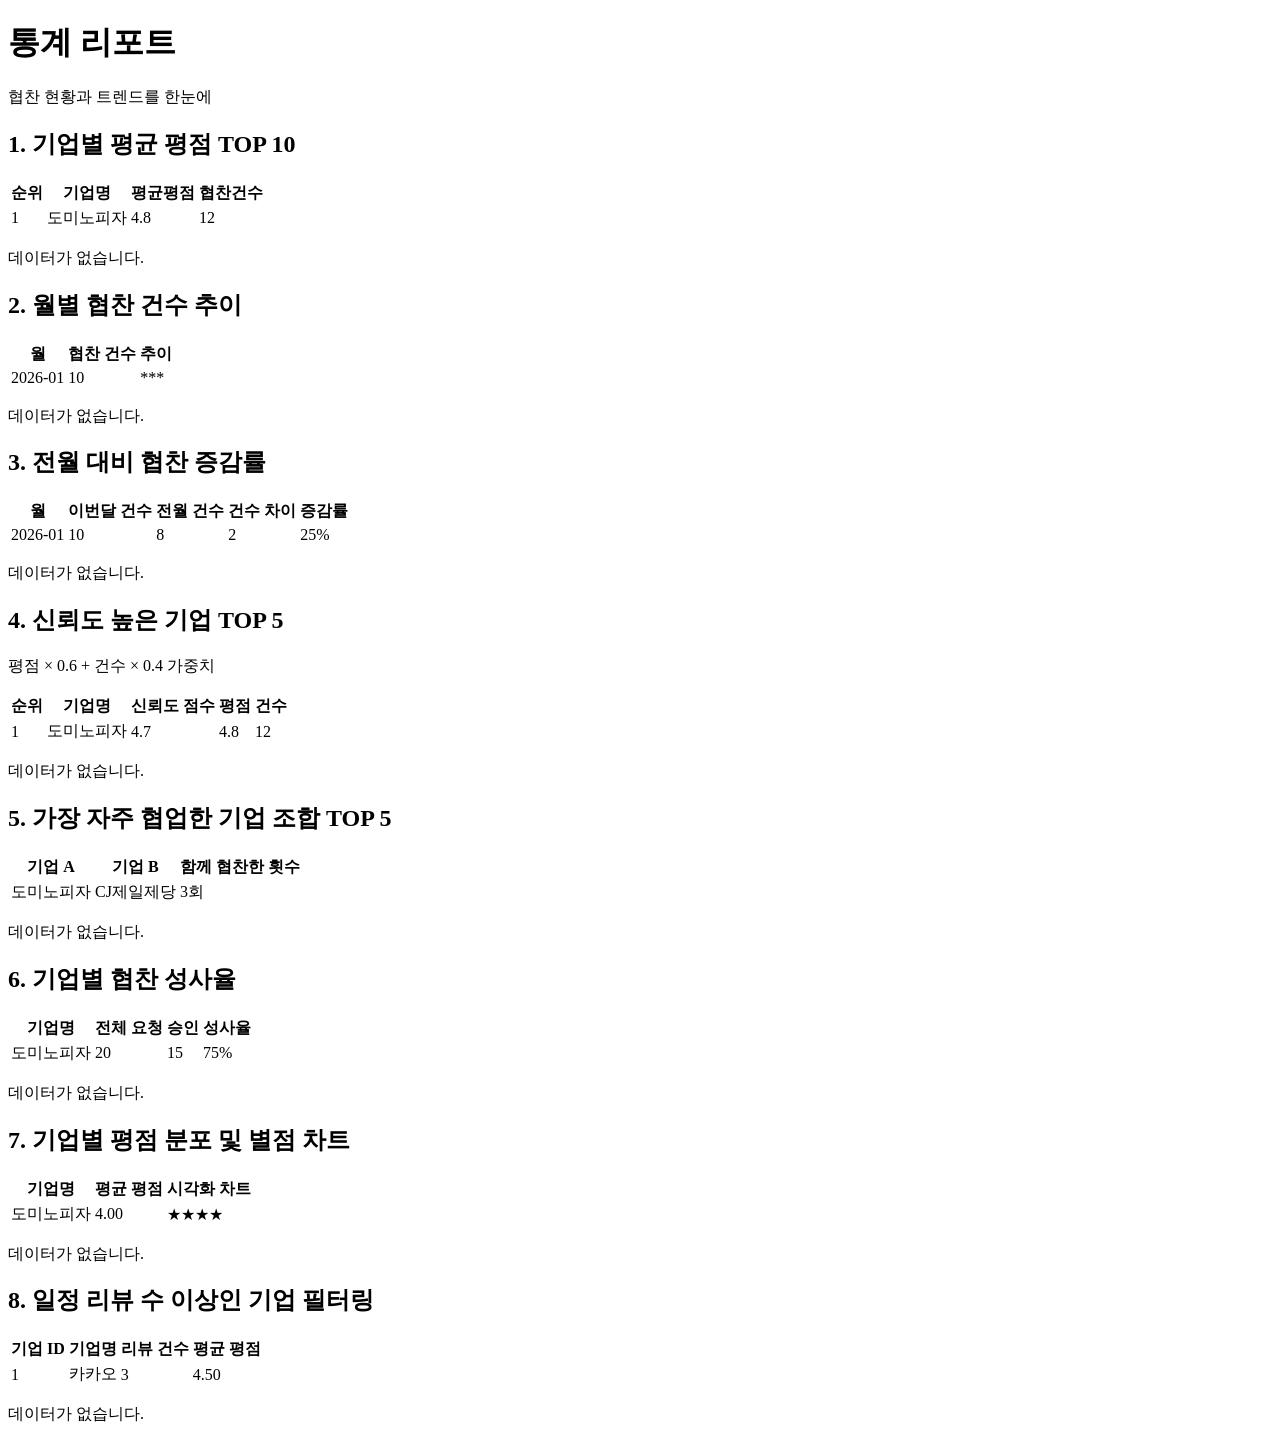
<file: sponsors/src/main/resources/templates/stats/index.html>
<!DOCTYPE html>
<html xmlns:th="http://www.thymeleaf.org"
      th:replace="~{layout :: layout('통계', 'stats', ~{::main})}">
<body>
<main>
    <h1>통계 리포트</h1>
    <p>협찬 현황과 트렌드를 한눈에</p>

    <!-- 1 -->
    <h2>1. 기업별 평균 평점 TOP 10</h2>
    <table th:if="${!#lists.isEmpty(top10)}">
        <thead>
            <tr><th>순위</th><th>기업명</th><th>평균평점</th><th>협찬건수</th></tr>
        </thead>
        <tbody>
            <tr th:each="row, iter : ${top10}">
                <td th:text="${iter.count}">1</td>
                <td th:text="${row.get('company_name') != null ? row.get('company_name') : (row.get('companyName') != null ? row.get('companyName') : (row.get('COMPANY_NAME') != null ? row.get('COMPANY_NAME') : '-'))}">도미노피자</td>
                <td th:text="${row.get('avg_rating') != null ? row.get('avg_rating') : (row.get('avgRating') != null ? row.get('avgRating') : (row.get('AVG_RATING') != null ? row.get('AVG_RATING') : '0.0'))}">4.8</td>
                <td th:text="${row.get('sponsorship_count') != null ? row.get('sponsorship_count') : (row.get('sponsorshipCount') != null ? row.get('sponsorshipCount') : (row.get('SPONSORSHIP_COUNT') != null ? row.get('SPONSORSHIP_COUNT') : '0'))}">12</td>
            </tr>
        </tbody>
    </table>
    <p th:if="${#lists.isEmpty(top10)}">데이터가 없습니다.</p>

    <!-- 2 -->
    <h2>2. 월별 협찬 건수 추이</h2>
    <table th:if="${!#lists.isEmpty(monthly)}">
        <thead>
            <tr><th>월</th><th>협찬 건수</th><th>추이</th></tr>
        </thead>
        <tbody>
            <tr th:each="row : ${monthly}">
                <td th:text="${row.get('월')}">2026-01</td>
                <td th:text="${row.get('협찬 건수')}">10</td>
                <td th:text="${row.get('추이')}">***</td>
            </tr>
        </tbody>
    </table>
    <p th:if="${#lists.isEmpty(monthly)}">데이터가 없습니다.</p>
    
    <h2>3. 전월 대비 협찬 증감률</h2>
    <table th:if="${!#lists.isEmpty(growth)}">
        <thead>
            <tr><th>월</th><th>이번달 건수</th><th>전월 건수</th><th>건수 차이</th><th>증감률</th></tr>
        </thead>
        <tbody>
            <tr th:each="row : ${growth}">
                <td th:text="${row.get('월')}">2026-01</td>
                <td th:text="${row.get('이번달_건수')}">10</td>
                <td th:text="${row.get('전월_건수')}">8</td>
                <td th:text="${row.get('건수_차이')}">2</td>
                <td th:text="${row.get('증감률') != null ? row.get('증감률') + '%' : '-'}">25%</td>
            </tr>
        </tbody>
    </table>
    <p th:if="${#lists.isEmpty(growth)}">데이터가 없습니다.</p>

    <!-- 4 -->
    <h2>4. 신뢰도 높은 기업 TOP 5</h2>
    <p>평점 × 0.6 + 건수 × 0.4 가중치</p>
    <table th:if="${!#lists.isEmpty(reliability)}">
        <thead>
            <tr><th>순위</th><th>기업명</th><th>신뢰도 점수</th><th>평점</th><th>건수</th></tr>
        </thead>
        <tbody>
            <tr th:each="row, iter : ${reliability}">
                <td th:text="${iter.count}">1</td>
                <td th:text="${row.get('company_name') != null ? row.get('company_name') : (row.get('companyName') != null ? row.get('companyName') : (row.get('COMPANY_NAME') != null ? row.get('COMPANY_NAME') : '-'))}">도미노피자</td>
                <td th:text="${row.get('reliability_score') != null ? row.get('reliability_score') : (row.get('reliabilityScore') != null ? row.get('reliabilityScore') : (row.get('RELIABILITY_SCORE') != null ? row.get('RELIABILITY_SCORE') : '0.0'))}">4.7</td>
                <td th:text="${row.get('avg_rating') != null ? row.get('avg_rating') : (row.get('avgRating') != null ? row.get('avgRating') : (row.get('AVG_RATING') != null ? row.get('AVG_RATING') : '0.0'))}">4.8</td>
                <td th:text="${row.get('sponsorship_count') != null ? row.get('sponsorship_count') : (row.get('sponsorshipCount') != null ? row.get('sponsorshipCount') : (row.get('SPONSORSHIP_COUNT') != null ? row.get('SPONSORSHIP_COUNT') : '0'))}">12</td>
            </tr>
        </tbody>
    </table>
    <p th:if="${#lists.isEmpty(reliability)}">데이터가 없습니다.</p>

    <!-- 5 -->
    <h2>5. 가장 자주 협업한 기업 조합 TOP 5</h2>
    <table th:if="${!#lists.isEmpty(recommendation)}">
        <thead>
            <tr><th>기업 A</th><th>기업 B</th><th>함께 협찬한 횟수</th></tr>
        </thead>
        <tbody>
            <tr th:each="row : ${recommendation}">
                <td th:text="${row.get('company_name')}">도미노피자</td>
                <td th:text="${row.get('co_sponsor_company') != null ? row.get('co_sponsor_company') : '-'}">CJ제일제당</td>
                <td th:text="${(row.get('co_sponsor_count') != null ? row.get('co_sponsor_count') : '0') + '회'}">3회</td>
            </tr>
        </tbody>
    </table>
    <p th:if="${#lists.isEmpty(recommendation)}">데이터가 없습니다.</p>

    <!-- 6 -->
    <h2>6. 기업별 협찬 성사율</h2>
    <table th:if="${!#lists.isEmpty(successRate)}">
        <thead>
            <tr><th>기업명</th><th>전체 요청</th><th>승인</th><th>성사율</th></tr>
        </thead>
        <tbody>
            <tr th:each="row : ${successRate}">
                <td th:text="${row.get('company_name') != null ? row.get('company_name') : (row.get('companyName') != null ? row.get('companyName') : (row.get('COMPANY_NAME') != null ? row.get('COMPANY_NAME') : '-'))}">도미노피자</td>
                <td th:text="${row.get('total_requests') != null ? row.get('total_requests') : (row.get('totalRequests') != null ? row.get('totalRequests') : (row.get('TOTAL_REQUESTS') != null ? row.get('TOTAL_REQUESTS') : '0'))}">20</td>
                <td th:text="${row.get('approved_count') != null ? row.get('approved_count') : (row.get('approvedCount') != null ? row.get('approvedCount') : (row.get('APPROVED_COUNT') != null ? row.get('APPROVED_COUNT') : '0'))}">15</td>
                <td th:text="${(row.get('success_rate') != null ? row.get('success_rate') : (row.get('successRate') != null ? row.get('successRate') : (row.get('SUCCESS_RATE') != null ? row.get('SUCCESS_RATE') : '0'))) + '%'}">75%</td>
            </tr>
        </tbody>
    </table>
    <p th:if="${#lists.isEmpty(successRate)}">데이터가 없습니다.</p>

    <!-- 7 -->
    <h2>7. 기업별 평점 분포 및 별점 차트</h2>
    <table th:if="${!#lists.isEmpty(ratingDistribution)}">
        <thead>
            <tr><th>기업명</th><th>평균 평점</th><th>시각화 차트</th></tr>
        </thead>
        <tbody>
            <tr th:each="row : ${ratingDistribution}">
                <td th:text="${row.get('company_name') != null ? row.get('company_name') : (row.get('companyName') != null ? row.get('companyName') : (row.get('COMPANY_NAME') != null ? row.get('COMPANY_NAME') : '-'))}">도미노피자</td>
                <td th:text="${row.get('avg_rating') != null ? row.get('avg_rating') : (row.get('avgRating') != null ? row.get('avgRating') : (row.get('AVG_RATING') != null ? row.get('AVG_RATING') : '0.00'))}">4.00</td>
                <td th:text="${row.get('bar') != null ? row.get('bar') : (row.get('BAR') != null ? row.get('BAR') : '')}">★★★★</td>
            </tr>
        </tbody>
    </table>
    <p th:if="${#lists.isEmpty(ratingDistribution)}">데이터가 없습니다.</p>

    <!-- 8 -->
    <h2>8. 일정 리뷰 수 이상인 기업 필터링</h2>
    <table th:if="${!#lists.isEmpty(reviewCountFiltering)}">
        <thead>
            <tr><th>기업 ID</th><th>기업명</th><th>리뷰 건수</th><th>평균 평점</th></tr>
        </thead>
        <tbody>
            <tr th:each="row : ${reviewCountFiltering}">
                <td th:text="${row.get('company_id') != null ? row.get('company_id') : (row.get('companyId') != null ? row.get('companyId') : (row.get('COMPANY_ID') != null ? row.get('COMPANY_ID') : '-'))}">1</td>
                <td th:text="${row.get('company_name') != null ? row.get('company_name') : (row.get('companyName') != null ? row.get('companyName') : (row.get('COMPANY_NAME') != null ? row.get('COMPANY_NAME') : '-'))}">카카오</td>
                <td th:text="${row.get('review_count') != null ? row.get('review_count') : (row.get('reviewCount') != null ? row.get('reviewCount') : (row.get('REVIEW_COUNT') != null ? row.get('REVIEW_COUNT') : '0'))}">3</td>
                <td th:text="${row.get('avg_rating') != null ? row.get('avg_rating') : (row.get('avgRating') != null ? row.get('avgRating') : (row.get('AVG_RATING') != null ? row.get('AVG_RATING') : '0.00'))}">4.50</td>
            </tr>
        </tbody>
    </table>
    <p th:if="${#lists.isEmpty(reviewCountFiltering)}">데이터가 없습니다.</p>
</main>
</body>
</html>
</file>
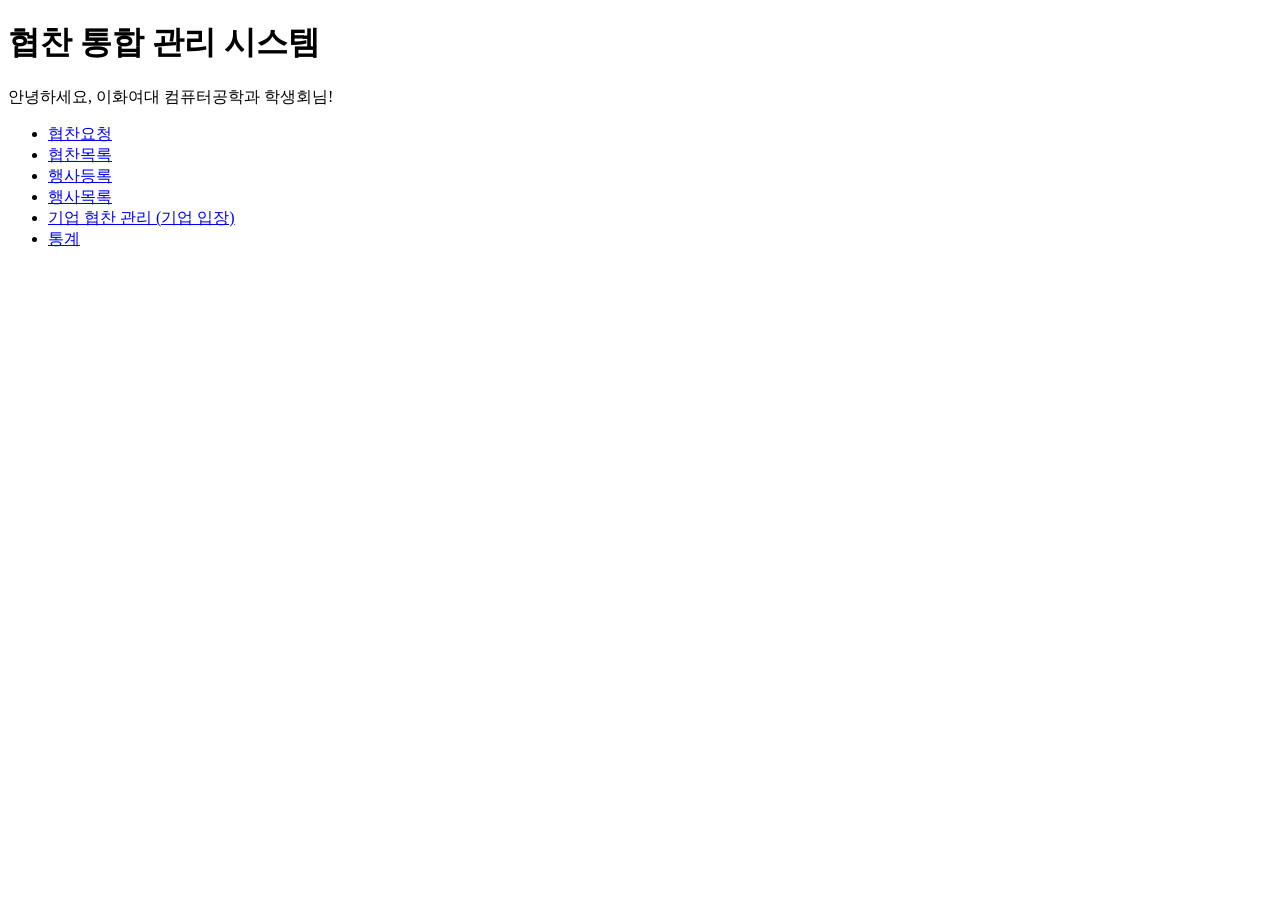
<file: sponsors/src/main/resources/templates/home.html>
<!DOCTYPE html>
<html xmlns:th="http://www.thymeleaf.org"
      th:replace="~{layout :: layout('홈', 'home', ~{::main})}">
<body>
<main>
    <h1>협찬 통합 관리 시스템</h1>
    <p>안녕하세요, 이화여대 컴퓨터공학과 학생회님!</p>

    <ul>
        <li><a href="/requests/new">협찬요청</a></li>
        <li><a href="/requests">협찬목록</a></li>
        <li><a href="/events/new">행사등록</a></li>
        <li><a href="/events">행사목록</a></li>
        <li><a href="/company/requests">기업 협찬 관리 (기업 입장)</a></li>
        <li><a href="/stats">통계</a></li>
    </ul>
</main>
</body>
</html>
</file>
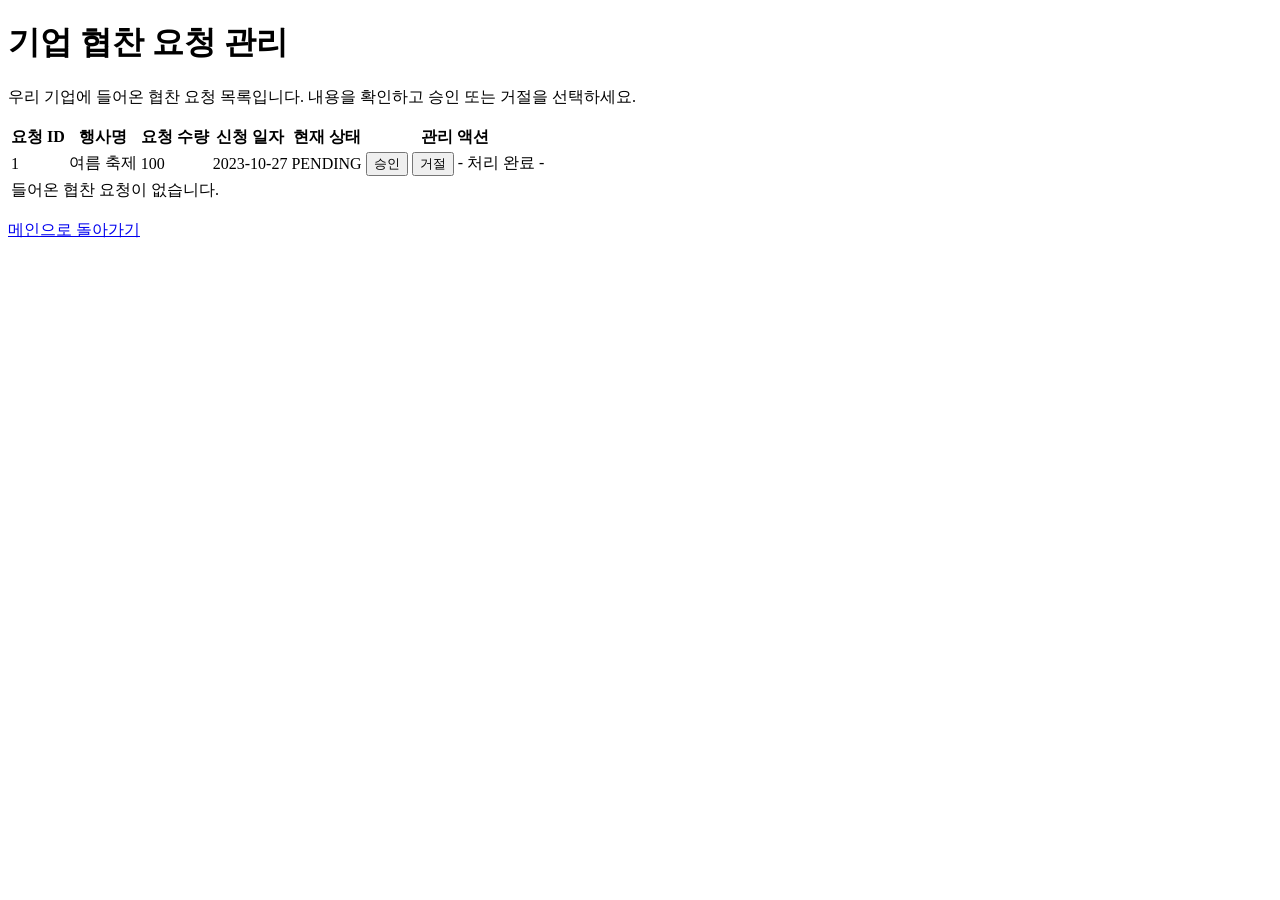
<file: sponsors/src/main/resources/templates/company/list.html>
<!DOCTYPE html>
<html xmlns:th="http://www.thymeleaf.org"
      th:replace="~{layout :: layout('기업 협찬 요청 관리', 'company', ~{::main})}">
<body>
<main>
    <h1>기업 협찬 요청 관리</h1>
    <p>우리 기업에 들어온 협찬 요청 목록입니다. 내용을 확인하고 승인 또는 거절을 선택하세요.</p>

    <table>
        <thead>
            <tr>
                <th>요청 ID</th>
                <th>행사명</th>
                <th>요청 수량</th>
                <th>신청 일자</th>
                <th>현재 상태</th>
                <th>관리 액션</th>
            </tr>
        </thead>
        <tbody>
            <tr th:each="request : ${requests}">
                <td th:text="${request.requestId}">1</td>
                <td th:text="${request.eventName}">여름 축제</td>
                <td th:text="${request.quantity}">100</td>
                <td th:text="${#temporals.format(request.createdAt, 'yyyy-MM-dd')}">2023-10-27</td>
                <td th:text="${request.status == null ? 'PENDING' : request.status}">PENDING</td>
                <td>
                    <span th:if="${request.status == null or request.status == 'PENDING'}">
                        <form th:action="@{/company/requests/{id}/accept(id=${request.requestId})}" method="post" style="display:inline;">
                            <button type="submit">승인</button>
                        </form>
                        <form th:action="@{/company/requests/{id}/reject(id=${request.requestId})}" method="post" style="display:inline;">
                            <button type="submit">거절</button>
                        </form>
                    </span>
                    <span th:if="${request.status != null and request.status != 'PENDING'}">- 처리 완료 -</span>
                </td>
            </tr>
            <tr th:if="${#lists.isEmpty(requests)}">
                <td colspan="6">들어온 협찬 요청이 없습니다.</td>
            </tr>
        </tbody>
    </table>

    <p><a href="/">메인으로 돌아가기</a></p>
</main>
</body>
</html>
</file>
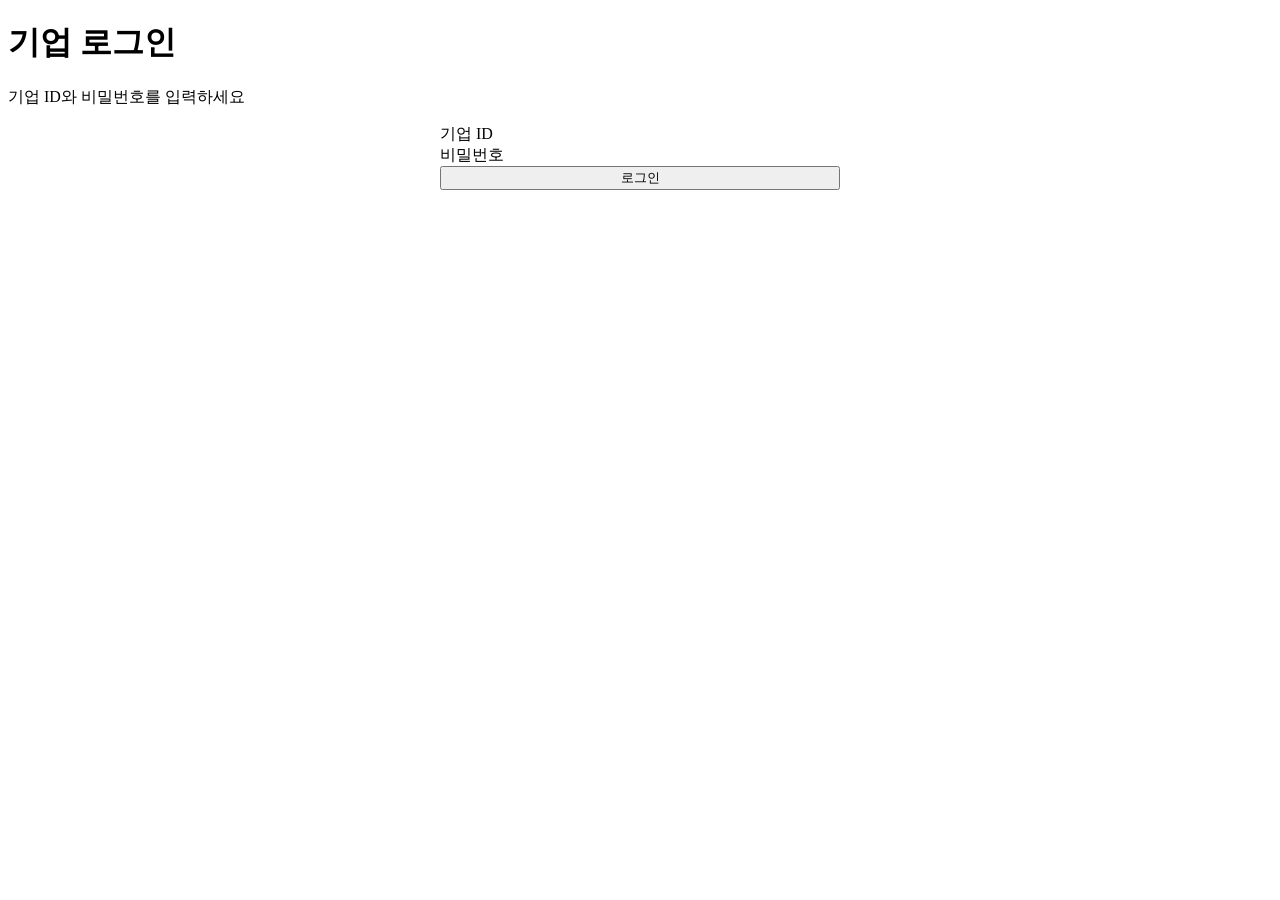
<file: sponsors/src/main/resources/templates/company/login.html>
<!DOCTYPE html>
<html xmlns:th="http://www.thymeleaf.org"
      th:replace="~{layout :: layout('기업 로그인', '', ~{::main})}">
<body>
<main>
    <h1 class="page-title">기업 로그인</h1>
    <p class="page-subtitle">기업 ID와 비밀번호를 입력하세요</p>

    <div class="card" style="max-width: 400px; margin: 0 auto;">

        <!-- TODO: 로그인 실패 시 error 메시지 표시 -->
        <!-- th:if="${error}" 로 조건부 출력 -->
        <!-- <p class="error-msg" th:if="${error}" th:text="${error}"></p> -->

        <form action="/company/login" method="post">
            <div class="form-group">
                <label>기업 ID</label>
                <!-- TODO: companyId 입력 필드 (type="number", name="companyId") -->
            </div>

            <div class="form-group">
                <label>비밀번호</label>
                <!-- TODO: password 입력 필드 (type="password", name="password") -->
            </div>

            <div class="form-actions">
                <button type="submit" class="btn" style="width: 100%;">로그인</button>
            </div>
        </form>
    </div>
</main>

<style>
.error-msg {
    color: var(--danger);
    font-size: 14px;
    margin-bottom: 16px;
}
</style>
</body>
</html>
</file>
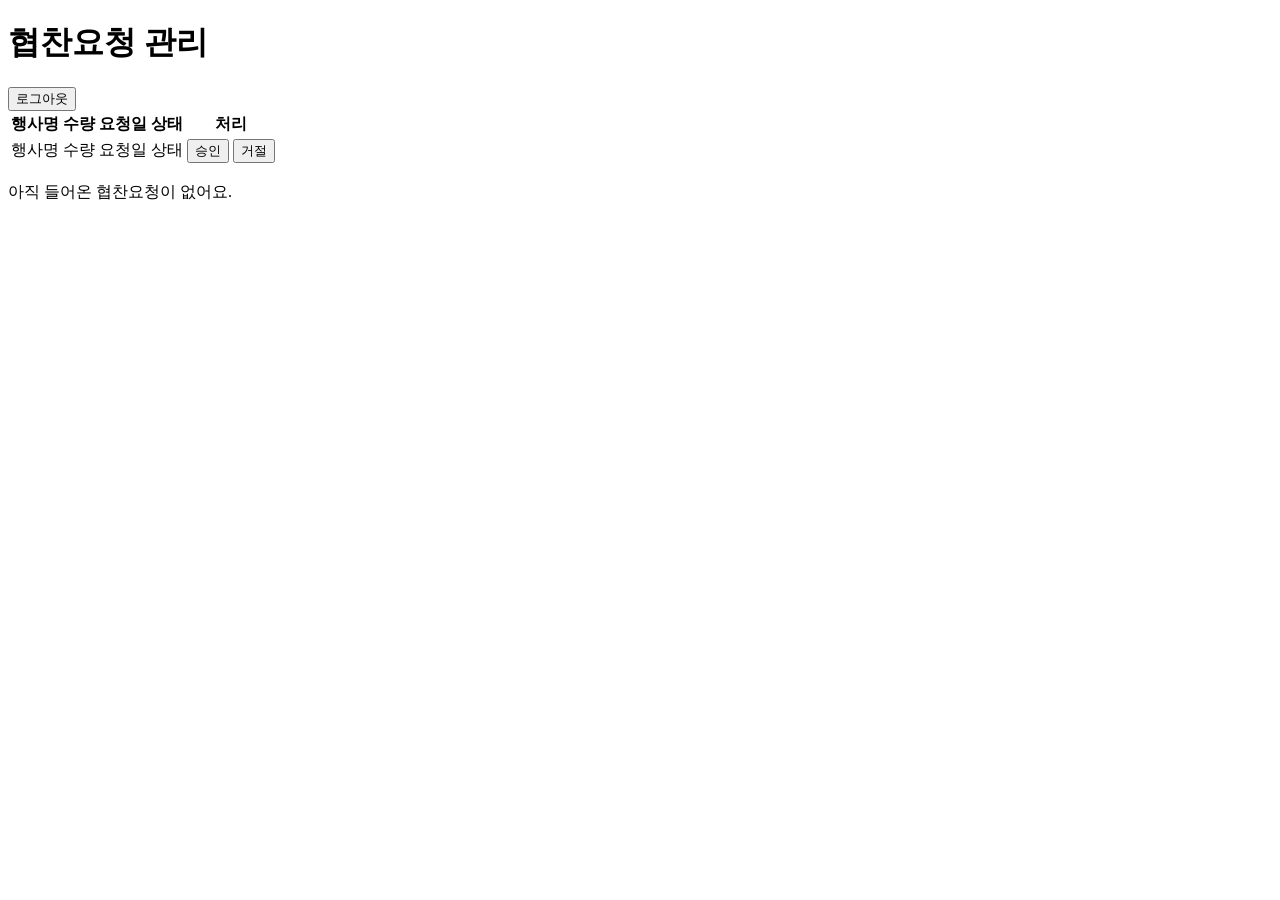
<file: sponsors/src/main/resources/templates/company/requests.html>
<!DOCTYPE html>
<html xmlns:th="http://www.thymeleaf.org"
      th:replace="~{layout :: layout('협찬요청 관리', '', ~{::main})}">
<body>
<main>
    <div class="toolbar">
        <div>
            <h1 class="page-title">협찬요청 관리</h1>
            <!-- TODO: companyName 세션값을 subtitle 에 표시 -->
            <!-- <p class="page-subtitle" th:text="${companyName} + ' 으로 온 요청'"></p> -->
        </div>
        <!-- 로그아웃 버튼 -->
        <form action="/company/logout" method="post">
            <button type="submit" class="btn btn-outline">로그아웃</button>
        </form>
    </div>

    <div class="card" th:if="${!#lists.isEmpty(requests)}">
        <table class="table">
            <thead>
                <tr>
                    <th>행사명</th>
                    <th>수량</th>
                    <th>요청일</th>
                    <th>상태</th>
                    <th>처리</th>
                </tr>
            </thead>
            <tbody>
                <!-- TODO: th:each 로 requests 순회 -->
                <!-- <tr th:each="req : ${requests}"> -->
                <tr>
                    <!-- TODO: 각 셀에 req.eventName, req.quantity, req.createdAt, req.status 바인딩 -->
                    <td>행사명</td>
                    <td>수량</td>
                    <td>요청일</td>
                    <td>
                        <!-- TODO: 상태 뱃지 — badge-pending / badge-approved / badge-rejected 클래스 조건부 적용 -->
                        <!-- th:classappend="${req.status == 'PENDING'} ? 'badge-pending'" 식으로 처리 -->
                        <span class="badge">상태</span>
                    </td>
                    <td>
                        <!-- TODO: status == 'PENDING' 일 때만 버튼 표시 (th:if) -->
                        <!-- 승인 버튼: POST /company/requests/{req.requestId}/approve -->
                        <!-- 거절 버튼: POST /company/requests/{req.requestId}/reject -->
                        <form style="display:inline">
                            <button type="submit" class="btn btn-sm">승인</button>
                        </form>
                        <form style="display:inline">
                            <button type="submit" class="btn btn-sm btn-outline">거절</button>
                        </form>
                    </td>
                </tr>
            </tbody>
        </table>
    </div>

    <div class="card empty" th:if="${#lists.isEmpty(requests)}">
        <p>아직 들어온 협찬요청이 없어요.</p>
    </div>
</main>
</body>
</html>
</file>
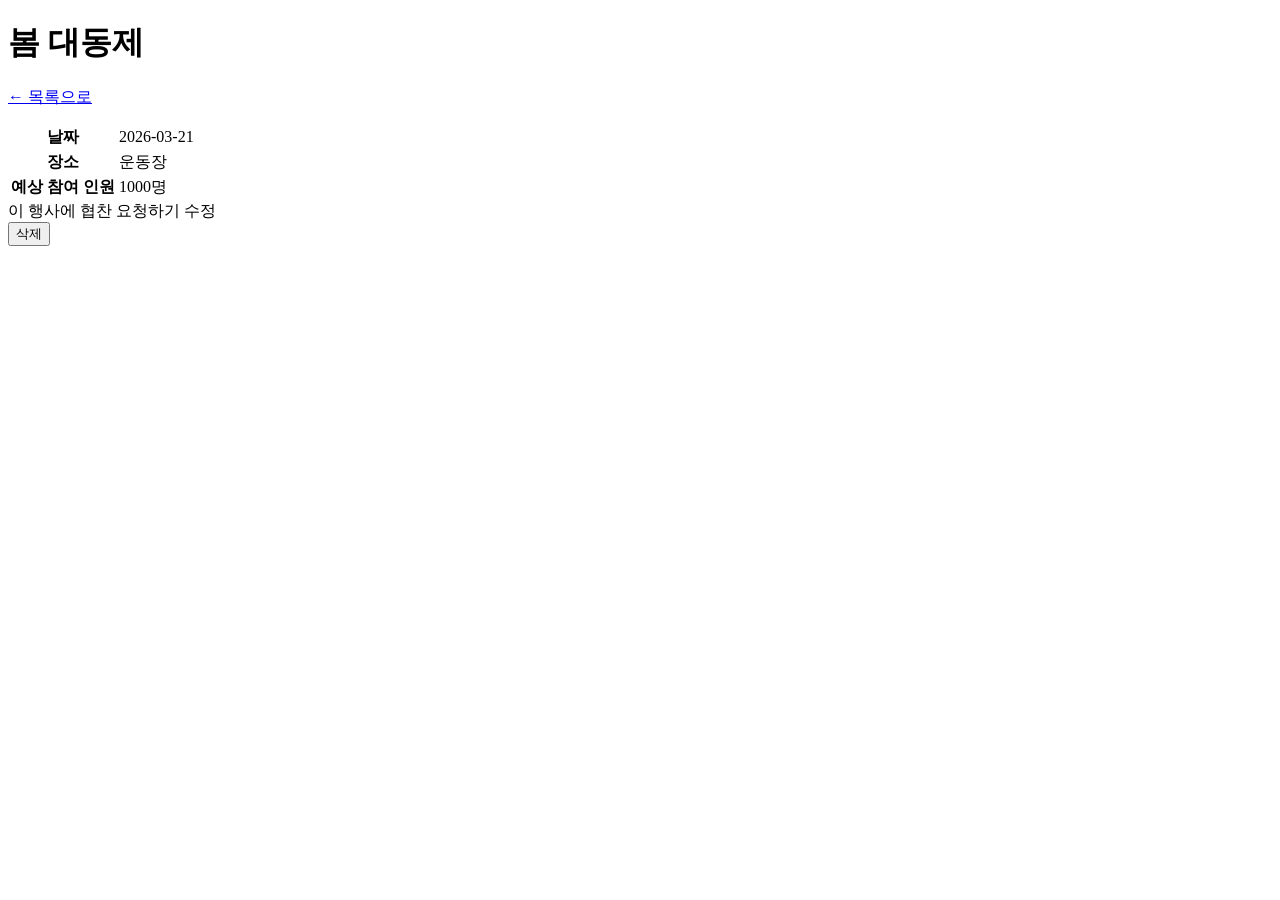
<file: sponsors/src/main/resources/templates/event/detail.html>
<!DOCTYPE html>
<html xmlns:th="http://www.thymeleaf.org"
      th:replace="~{layout :: layout('행사 상세', 'event', ~{::main})}">
<body>
<main>
    <h1 th:text="${event.eventName}">봄 대동제</h1>
    <p><a href="/events">← 목록으로</a></p>

    <table>
        <tr>
            <th>날짜</th>
            <td th:text="${event.eventDate}">2026-03-21</td>
        </tr>
        <tr>
            <th>장소</th>
            <td th:text="${event.venue}">운동장</td>
        </tr>
        <tr>
            <th>예상 참여 인원</th>
            <td th:text="${event.expectedAttendees} + '명'">1000명</td>
        </tr>
    </table>

        <div class="form-actions">
            <a th:href="@{/requests/new(eventId=${event.eventId})}" class="btn">이 행사에 협찬 요청하기</a>
            <a th:href="@{/events/{id}/edit(id=${event.eventId})}" class="btn btn-outline">수정</a>
            <form th:action="@{/events/{id}/delete(id=${event.eventId})}" method="post"
                  onsubmit="return confirm('이 행사를 삭제하시겠습니까?')">
                <button type="submit" class="btn btn-danger">삭제</button>
            </form>
        </div>
</main>
</body>
</html>
</file>
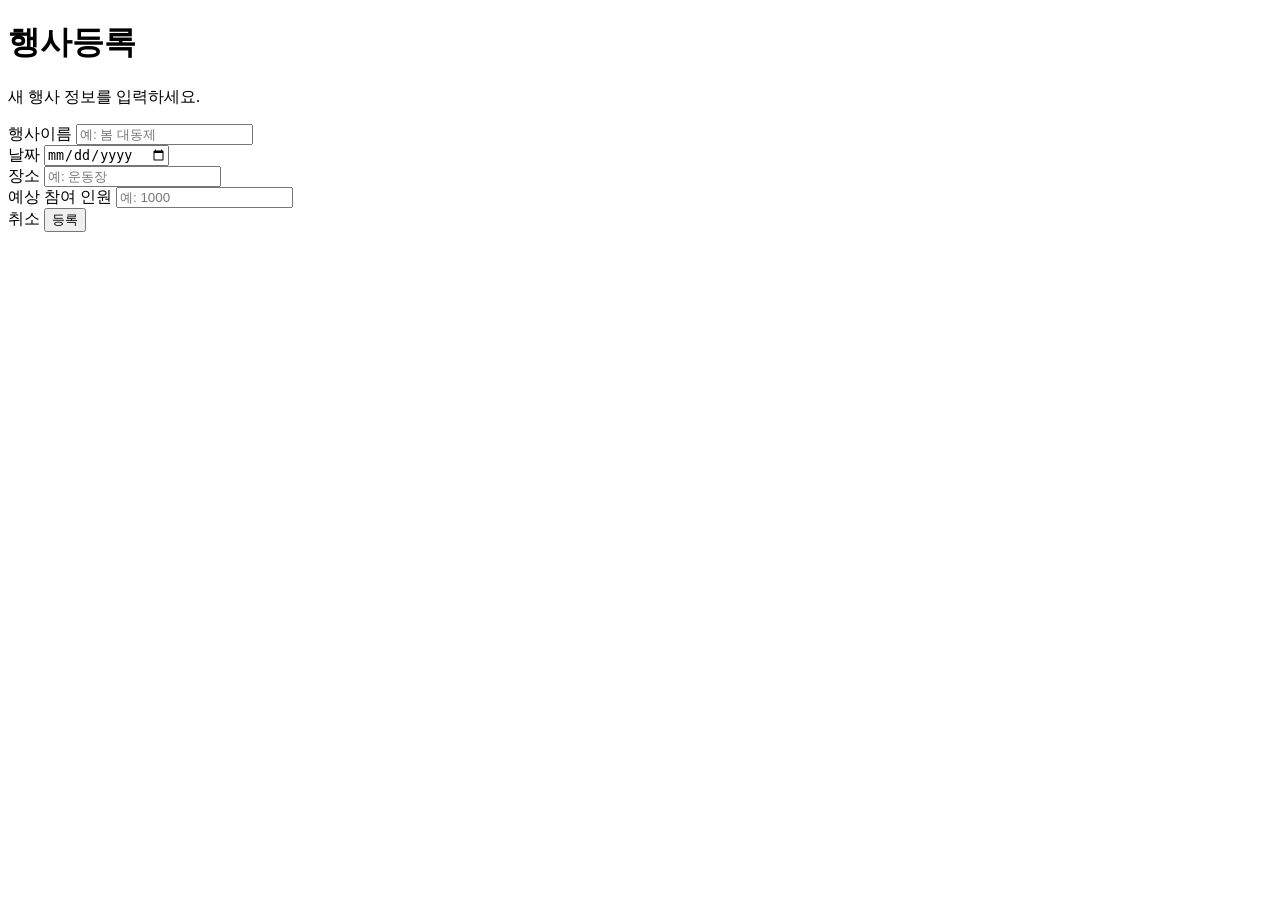
<file: sponsors/src/main/resources/templates/event/form.html>
<!DOCTYPE html>
<html xmlns:th="http://www.thymeleaf.org"
      th:replace="~{layout :: layout(${event.eventId != 0} ? '행사수정' : '행사등록', 'event', ~{::main})}">
<body>
<main>
    <h1 th:text="${event.eventId != 0} ? '행사수정' : '행사등록'">행사등록</h1>
    <p>새 행사 정보를 입력하세요.</p>

    <div class="card">
        <form th:action="${event.eventId != 0} ? @{/events/{id}(id=${event.eventId})} : @{/events}"
              th:object="${event}" method="post">
            <div class="form-group">
                <label>행사이름</label>
                <input type="text" th:field="*{eventName}" required placeholder="예: 봄 대동제">
            </div>

            <div class="form-group">
                <label>날짜</label>
                <input type="date" th:field="*{eventDate}" required>
            </div>

            <div class="form-group">
                <label>장소</label>
                <input type="text" th:field="*{venue}" placeholder="예: 운동장">
            </div>

            <div class="form-group">
                <label>예상 참여 인원</label>
                <input type="number" th:field="*{expectedAttendees}" min="1" required placeholder="예: 1000">
            </div>

            <div class="form-actions">
                <a th:href="${event.eventId != 0} ? @{/events/{id}(id=${event.eventId})} : '/events'"
                   class="btn btn-outline">취소</a>
                <button type="submit" class="btn"
                        th:text="${event.eventId != 0} ? '수정' : '등록'">등록</button>
            </div>
        </form>
    </div>
</main>
</body>
</html>
</file>
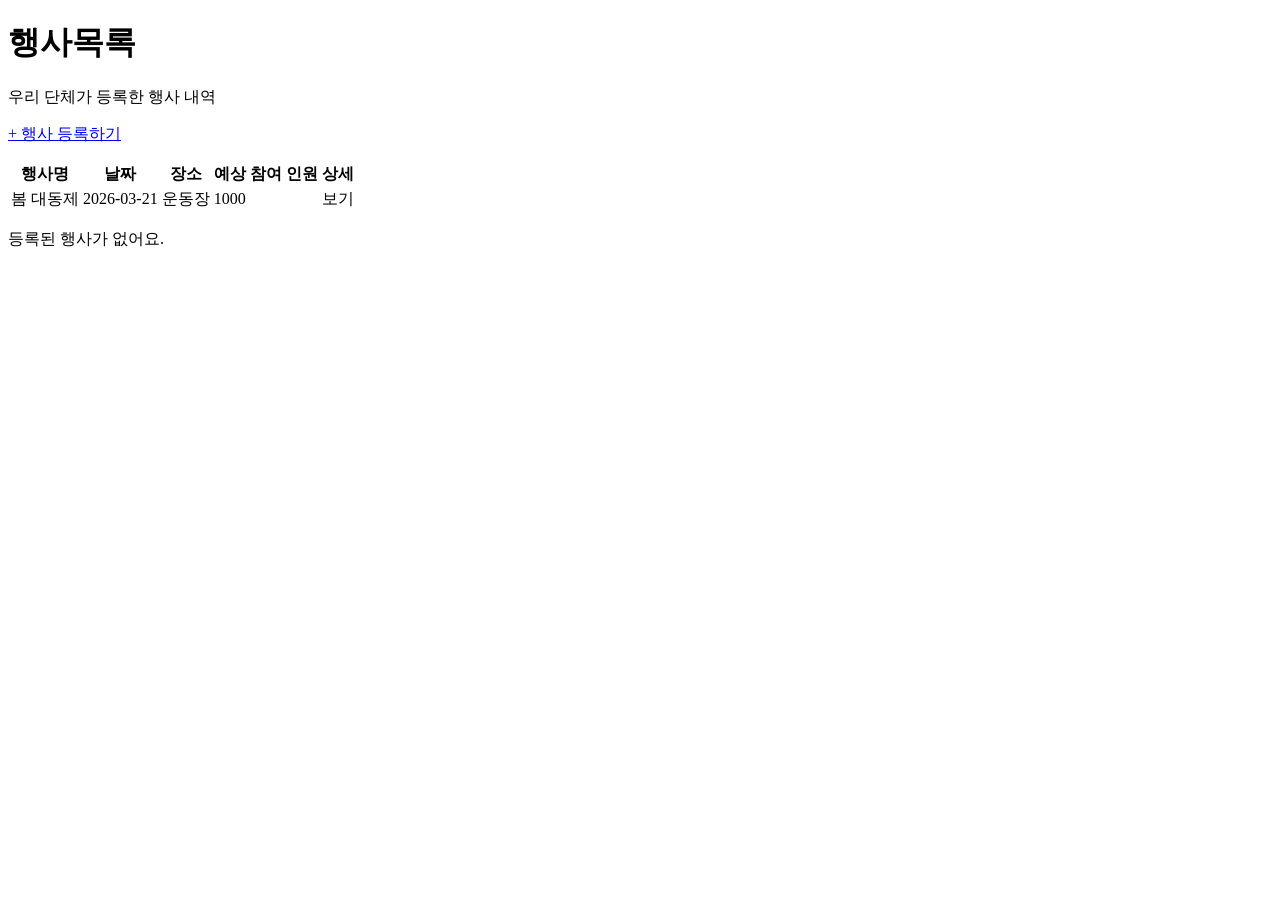
<file: sponsors/src/main/resources/templates/event/list.html>
<!DOCTYPE html>
<html xmlns:th="http://www.thymeleaf.org"
      th:replace="~{layout :: layout('행사목록', 'event', ~{::main})}">
<body>
<main>
    <h1>행사목록</h1>
    <p>우리 단체가 등록한 행사 내역</p>
    <p><a href="/events/new">+ 행사 등록하기</a></p>

    <table th:if="${!#lists.isEmpty(events)}">
        <thead>
            <tr>
                <th>행사명</th>
                <th>날짜</th>
                <th>장소</th>
                <th>예상 참여 인원</th>
                <th>상세</th>
            </tr>
        </thead>
        <tbody>
            <tr th:each="event : ${events}">
                <td th:text="${event.eventName}">봄 대동제</td>
                <td th:text="${event.eventDate}">2026-03-21</td>
                <td th:text="${event.venue}">운동장</td>
                <td th:text="${event.expectedAttendees}">1000</td>
                <td>
                    <a th:href="@{/events/{id}(id=${event.eventId})}">보기</a>
                </td>
            </tr>
        </tbody>
    </table>

    <p th:if="${#lists.isEmpty(events)}">등록된 행사가 없어요.</p>
</main>
</body>
</html>
</file>
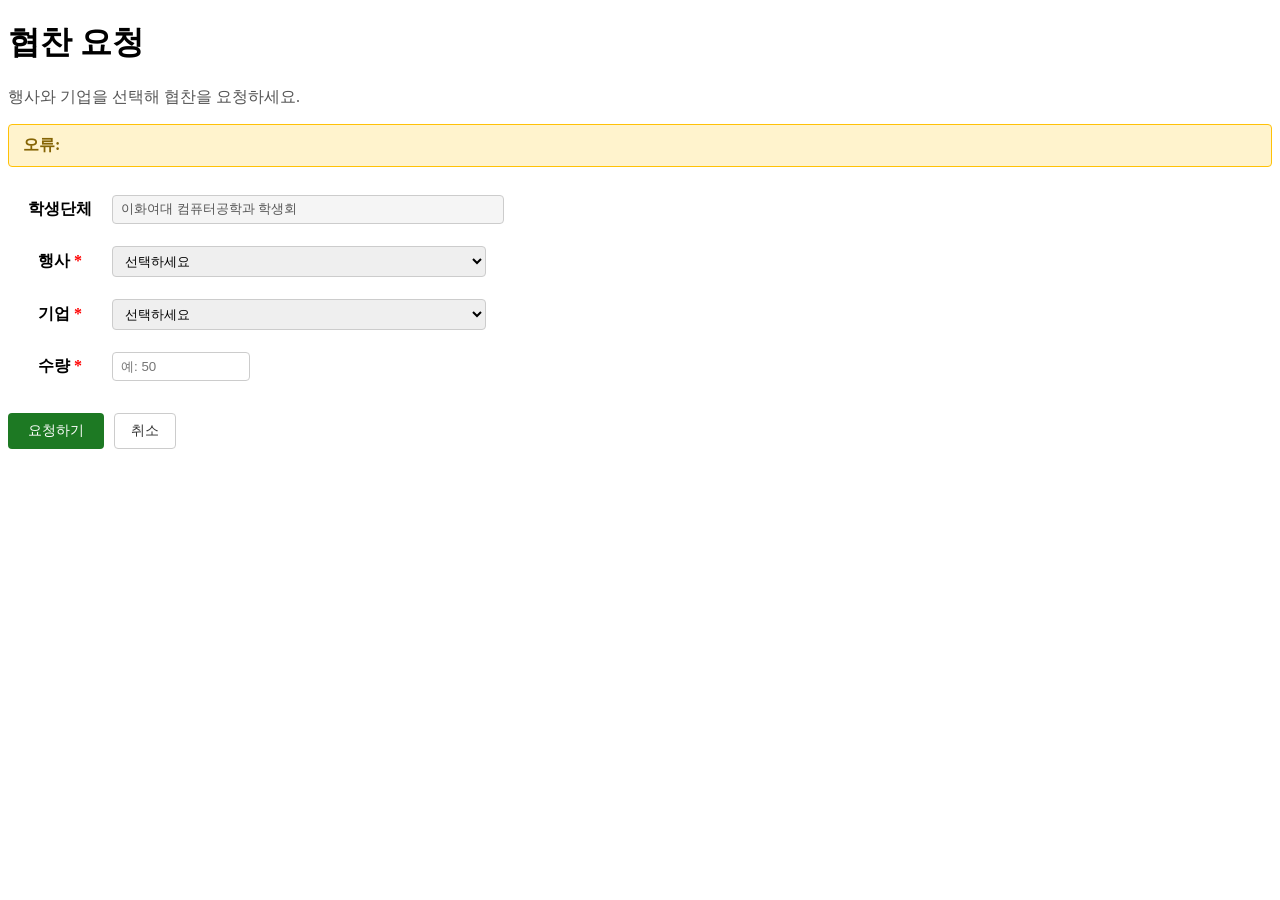
<file: sponsors/src/main/resources/templates/request/form.html>
<!DOCTYPE html>
<html xmlns:th="http://www.thymeleaf.org"
      th:replace="~{layout :: layout('협찬요청', 'request-new', ~{::main})}">
<body>
<main>
    <h1 th:text="${request.requestId != null} ? '협찬 요청 수정' : '협찬 요청'">협찬 요청</h1>
    <p style="color:#555;">행사와 기업을 선택해 협찬을 요청하세요.</p>

    <!-- 에러 메시지 -->
    <div th:if="${errorMessage}"
         style="background:#fff3cd; border:1px solid #ffc107; border-radius:4px; padding:10px 14px; margin-bottom:16px; color:#856404;">
        <strong>오류:</strong> <span th:text="${errorMessage}"></span>
    </div>

    <form th:action="${request.requestId != null} ? @{/requests/{id}(id=${request.requestId})} : @{/requests}"
          th:object="${request}" method="post"
          style="max-width:480px;">

        <table style="border:none; width:100%;">
            <colgroup>
                <col style="width:100px;">
                <col>
            </colgroup>
            <tbody>
                <tr>
                    <th style="border:none; padding:10px 0; font-weight:600;">학생단체</th>
                    <td style="border:none; padding:10px 0;">
                        <input type="text" value="이화여대 컴퓨터공학과 학생회"
                               disabled style="width:100%; padding:6px 8px; border:1px solid #ccc; border-radius:4px; background:#f5f5f5; color:#555;">
                    </td>
                </tr>
                <tr>
                    <th style="border:none; padding:10px 0; font-weight:600;">행사 <span style="color:red;">*</span></th>
                    <td style="border:none; padding:10px 0;">
                        <select th:field="*{eventId}" required
                                style="width:100%; padding:6px 8px; border:1px solid #ccc; border-radius:4px;">
                            <option value="">선택하세요</option>
                            <option th:each="e : ${events}"
                                    th:value="${e.eventId}"
                                    th:text="${e.eventName}">봄 대동제</option>
                        </select>
                    </td>
                </tr>
                <tr>
                    <th style="border:none; padding:10px 0; font-weight:600;">기업 <span style="color:red;">*</span></th>
                    <td style="border:none; padding:10px 0;">
                        <select th:field="*{companyId}" required
                                style="width:100%; padding:6px 8px; border:1px solid #ccc; border-radius:4px;">
                            <option value="">선택하세요</option>
                            <option th:each="c : ${companies}"
                                    th:value="${c.companyId}"
                                    th:text="${c.companyName}">도미노피자</option>
                        </select>
                    </td>
                </tr>
                <tr>
                    <th style="border:none; padding:10px 0; font-weight:600;">수량 <span style="color:red;">*</span></th>
                    <td style="border:none; padding:10px 0;">
                        <input type="number" th:field="*{quantity}" min="1" required
                               placeholder="예: 50"
                               style="width:120px; padding:6px 8px; border:1px solid #ccc; border-radius:4px;">
                    </td>
                </tr>
            </tbody>
        </table>

        <div style="margin-top:20px; display:flex; gap:10px;">
            <button type="submit"
                    th:text="${request.requestId != null} ? '수정하기' : '요청하기'"
                    style="background:#1d7923; color:white; border:none; padding:8px 20px; border-radius:4px; cursor:pointer; font-size:14px;">
                요청하기
            </button>
            <a href="/requests"
               style="padding:8px 16px; border:1px solid #ccc; border-radius:4px; text-decoration:none; color:#333; font-size:14px;">
                취소
            </a>
        </div>
    </form>
</main>
</body>
</html>
</file>
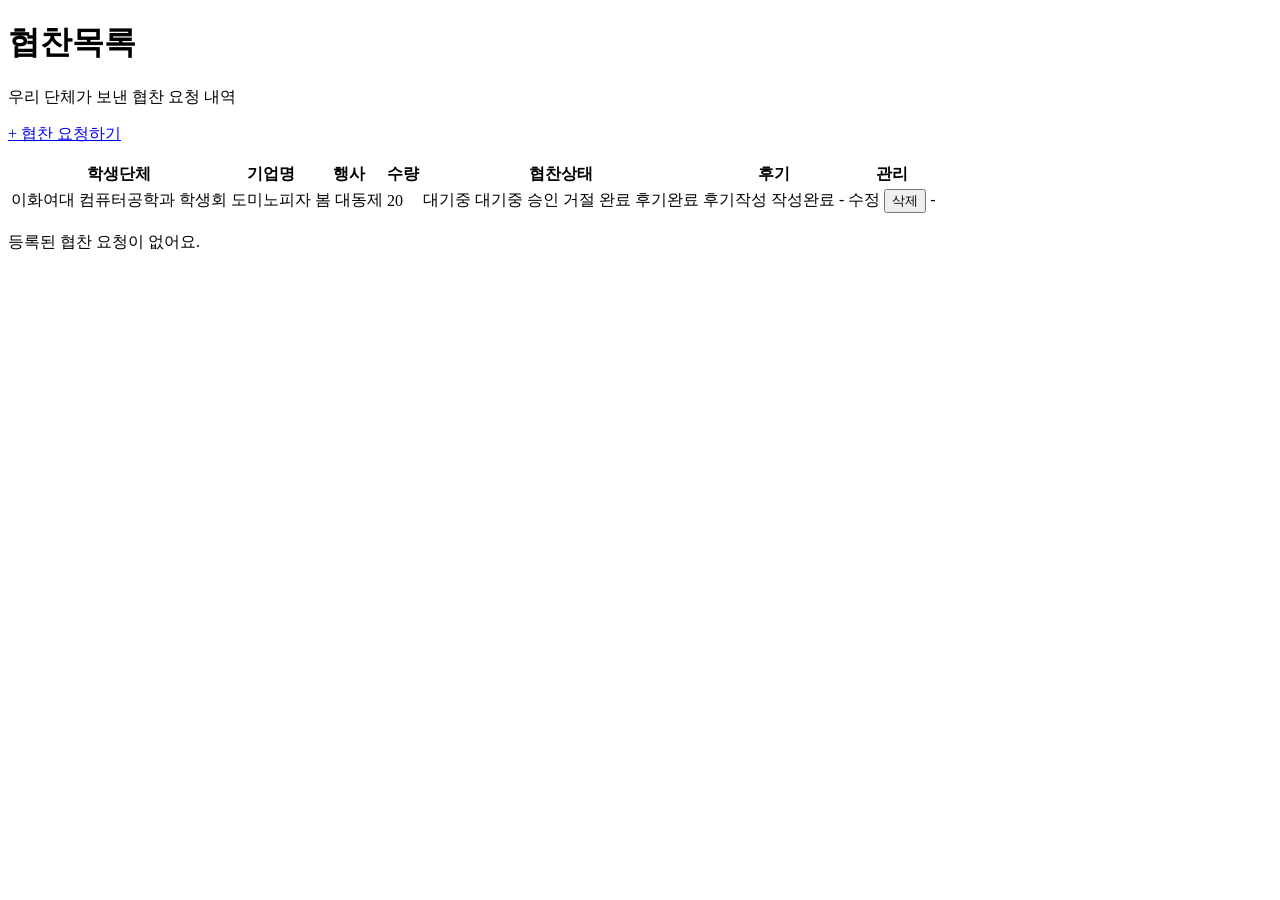
<file: sponsors/src/main/resources/templates/request/list.html>
<!DOCTYPE html>
<html xmlns:th="http://www.thymeleaf.org"
      th:replace="~{layout :: layout('협찬목록', 'request', ~{::main})}">
<body>
<main>
    <h1>협찬목록</h1>
    <p>우리 단체가 보낸 협찬 요청 내역</p>
    <p><a href="/requests/new">+ 협찬 요청하기</a></p>

    <table th:if="${!#lists.isEmpty(requests)}">
        <thead>
            <tr>
                <th>학생단체</th>
                <th>기업명</th>
                <th>행사</th>
                <th>수량</th>
                <th>협찬상태</th>
                <th>후기</th>
                <th>관리</th>
            </tr>
        </thead>
        <tbody>
            <tr th:each="r : ${requests}">
                <td th:text="${r.orgName}">이화여대 컴퓨터공학과 학생회</td>
                <td th:text="${r.companyName}">도미노피자</td>
                <td th:text="${r.eventName}">봄 대동제</td>
                <td th:text="${r.quantity}">20</td>
                <td>
                    <span th:switch="${r.status}">
                        <span th:case="null">대기중</span>
                        <span th:case="'PENDING'">대기중</span>
                        <span th:case="'APPROVED'">승인</span>
                        <span th:case="'REJECTED'">거절</span>
                        <span th:case="'DONE'">완료</span>
                        <span th:case="'REVIEWED'">후기완료</span>
                    </span>
                </td>
                <td>
                    <a th:if="${r.status == 'APPROVED' or r.status == 'DONE'}"
                       th:href="@{/reviews/new(requestId=${r.requestId})}">후기작성</a>
                    <span th:if="${r.status == 'REVIEWED'}">작성완료</span>
                    <span th:if="${r.status == 'PENDING' or r.status == null or r.status == 'REJECTED'}">-</span>
                </td>
                <td>
                    <!-- 대기중(PENDING)인 요청만 수정/삭제 가능 -->
                    <span th:if="${r.status == 'PENDING' or r.status == null}">
                        <a th:href="@{/requests/{id}/edit(id=${r.requestId})}">수정</a>
                        <form th:action="@{/requests/{id}/delete(id=${r.requestId})}" method="post"
                              style="display:inline;" onsubmit="return confirm('정말 삭제할까요?');">
                            <button type="submit">삭제</button>
                        </form>
                    </span>
                    <span th:unless="${r.status == 'PENDING' or r.status == null}">-</span>
                </td>
            </tr>
        </tbody>
    </table>

    <p th:if="${#lists.isEmpty(requests)}">등록된 협찬 요청이 없어요.</p>
</main>
</body>
</html>
</file>
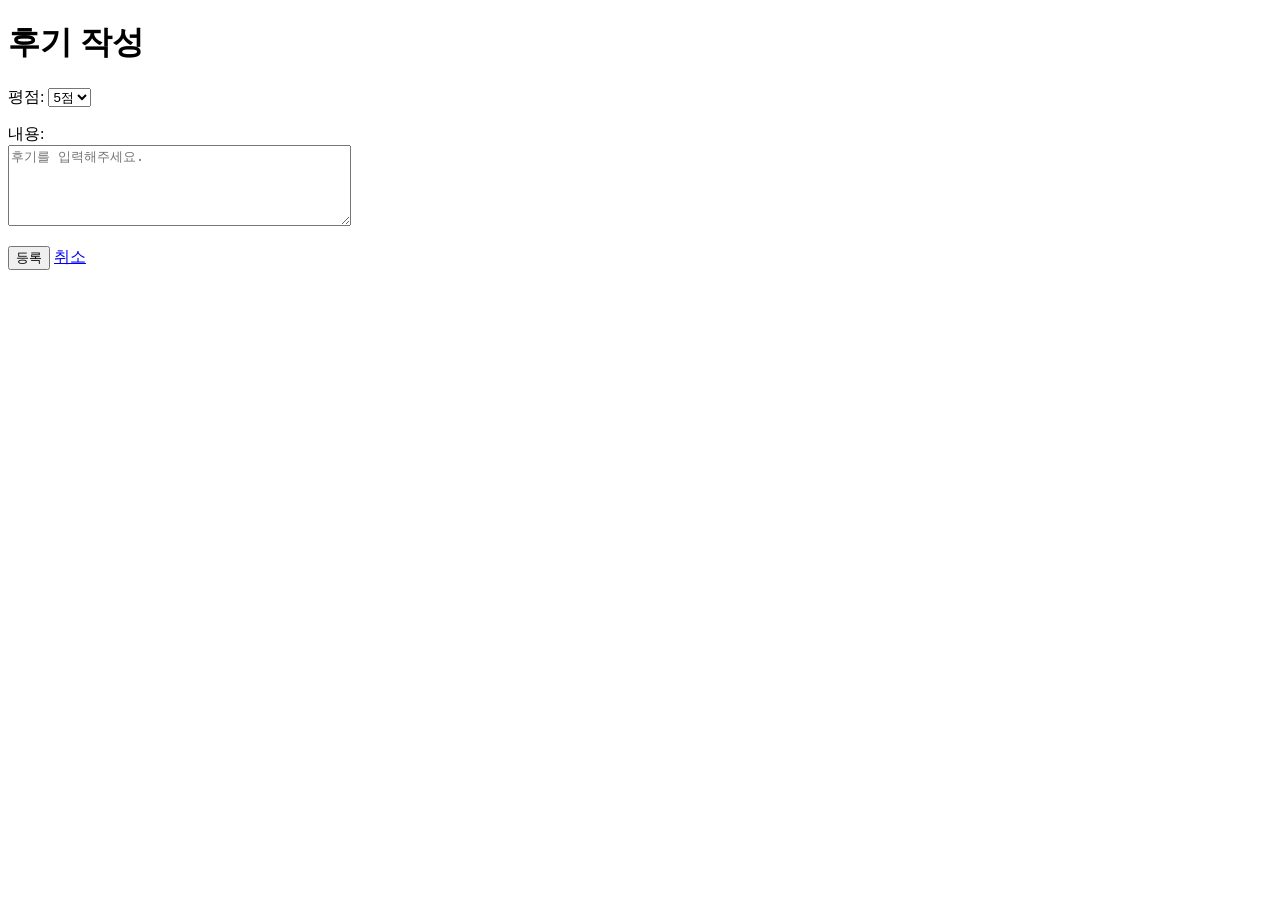
<file: sponsors/src/main/resources/templates/review/form.html>
<!DOCTYPE html>
<html xmlns:th="http://www.thymeleaf.org"
      th:replace="~{layout :: layout('후기 작성', 'request', ~{::main})}">
<body>
<main>
    <h1>후기 작성</h1>

    <form th:action="@{/reviews}" method="post">
        <input type="hidden" name="requestId" th:value="${requestId}">
        <p>
            평점:
            <select name="rating" required>
                <option value="5">5점</option>
                <option value="4">4점</option>
                <option value="3">3점</option>
                <option value="2">2점</option>
                <option value="1">1점</option>
            </select>
        </p>
        <p>
            내용:<br>
            <textarea name="comment" rows="5" cols="40" placeholder="후기를 입력해주세요."></textarea>
        </p>
        <p>
            <button type="submit">등록</button>
            <a href="/requests">취소</a>
        </p>
    </form>
</main>
</body>
</html>
</file>
